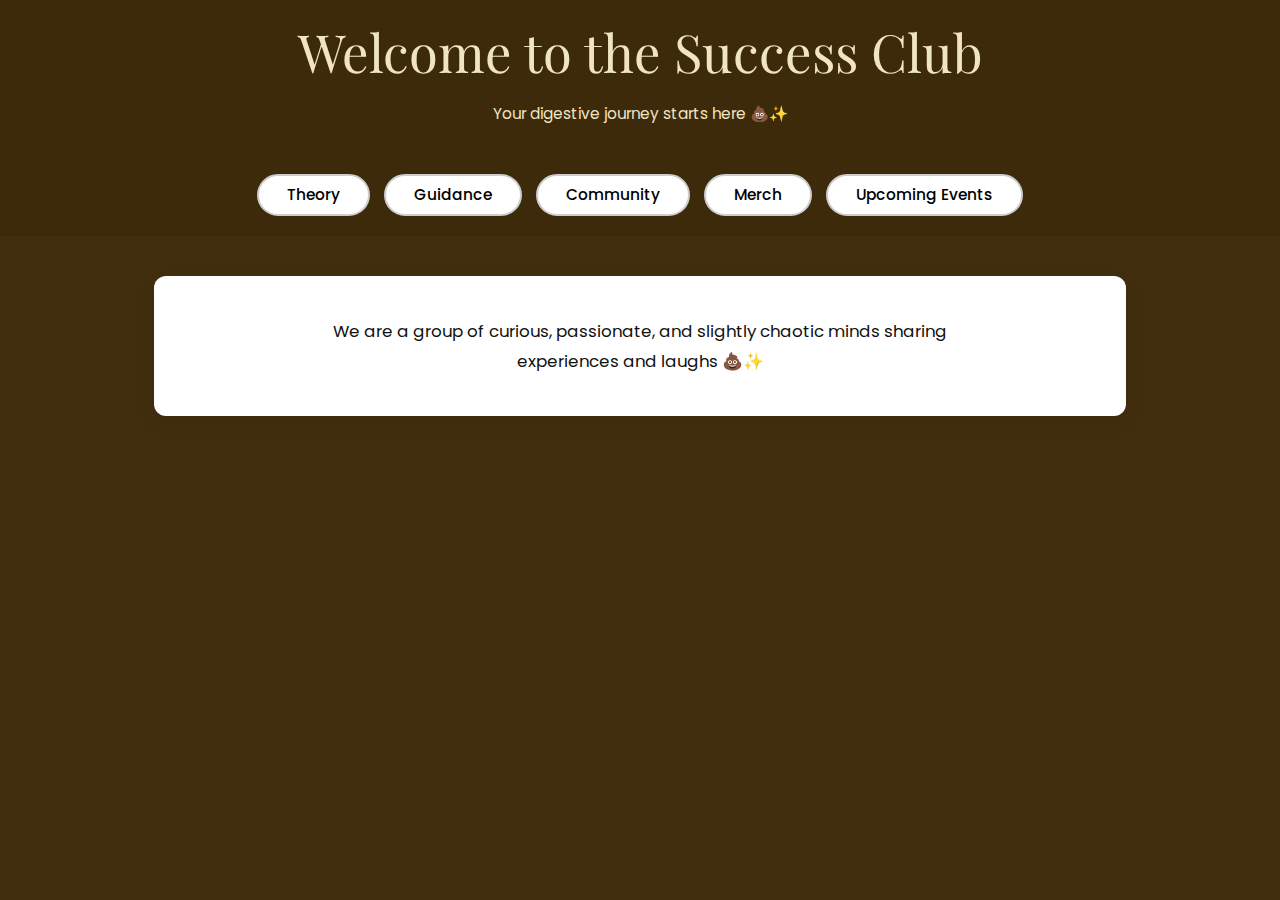
<file: subpages/club_mem.html>
<!DOCTYPE html>
<html lang="en">
<head>
  <meta charset="UTF-8" />
  <meta name="viewport" content="width=device-width, initial-scale=1.0"/>
  <title>Success Club Member Portal</title>
  <link rel="stylesheet" href="../css/bootstrap.min.css" />
  <link rel="stylesheet" href="../style.css" />
  <style>
    @import url('https://fonts.googleapis.com/css2?family=Playfair+Display:wght@700&family=Poppins:wght@300;400;600&display=swap');

    body {
      font-family: 'Poppins', sans-serif;
      background-color: #3d2b0afb;
      color: rgb(240, 229, 195);
      margin: 0;
      padding: 0;
    }

    header {
      position: sticky;
      top: 0;
      background-color: #3d2b0afb;
      z-index: 1000;
      padding: 30px 12% 20px;
      text-align: center;
    }

    header h1 {
      font-family: 'Playfair Display', serif;
      font-size: 2.5em;
      margin: 0;
      color: rgb(240, 229, 195);
    }

    .tab-buttons {
      display: flex;
      flex-wrap: wrap;
      gap: 14px;
      justify-content: center;
      padding: 10px 12% 20px;
      background-color: #3d2b0afb;
      position: sticky;
      top: 90px;
      z-index: 999;
    }

    .tab-buttons button {
      padding: 5px 28px;
      border: 2px solid #ccc;
      background-color: white;
      color: black;
      border-radius: 40px;
      cursor: pointer;
      font-size: 1.1em;
      transition: all 0.3s ease;
      font-weight: 500;
    }

    .tab-buttons button:hover {
      border-color: #111;
      color: #111;
    }

    .tab-buttons button.active {
      background-color: #111;
      color: rgb(240, 229, 195);
      border-color: #111;
    }

    .tabs-container {
      padding: 40px 12% 80px;
      max-width: 1500px;
      margin: auto;
    }

    .tab-content {
      display: none;
      animation: fadeIn 0.5s ease;
      padding: 20px;
      background-color: #fff;
      border-radius: 12px;
      box-shadow: 0 8px 24px rgba(0,0,0,0.05);
      color: #111;
    }

    .tab-content.active {
      display: block;
    }

    .tab-content h3 {
      font-size: 1.8em;
      margin-bottom: 10px;
      font-weight: 600;
    }

    @keyframes fadeIn {
      from { opacity: 0; transform: translateY(10px); }
      to { opacity: 1; transform: translateY(0); }
    }
  </style>
</head>
<body>

  <!-- Fixed Header -->
  <header>
    <h1>
        <a href="#" id="welcome-link" style="text-decoration: none; color: inherit;font-size: 1.5em;">
        Welcome to the Success Club
        </a>
    </h1>
    <p style="margin-top: 10px; font-size: 1.1em;">Your digestive journey starts here 💩✨</p>
  </header>

  <!-- Fixed Buttons -->
  <div class="tab-buttons">
    <button class="tab-btn" data-tab="theory">Theory</button>
    <button class="tab-btn" data-tab="guide">Guidance</button>
    <button class="tab-btn" data-tab="community">Community</button>
    <button class="tab-btn" data-tab="publicize">Merch</button>
    <button class="tab-btn" data-tab="events">Upcoming Events</button>
  </div>

  <!-- Content Area -->
  <section class="tabs-container">

    <div id="welcome" class="tab-content active">
      <!-- <h2 style="text-align: center; font-size: 2.0em;">🎉 Welcome to the Success Club</h2> -->
      <p style="text-align: center; max-width: 700px; margin: 20px auto; font-size: 1.2em;">
        We are a group of curious, passionate, and slightly chaotic minds sharing experiences and laughs 💩✨
      </p>
    </div>

    <div id="theory" class="tab-content">
      <h3>Theory Development</h3>
      <p>Will have to be advised by YF with her expertise.</p>
      <p>
        Xuyang's SNP theory 
      </p>
    </div>

    <div id="guide" class="tab-content">
      <h3>Advice / Tips</h3>
      <p>
        tutorial for shitting 5 pounds at a time: 1. food 2. drink 3. gestures ...
      </p>
      <p>
        Food: watermelon (for spraying); veggie (fiber in general); banana; kimchi; spicy food; big tacos?;  
      </p>
      <p>
        Drink: banana latte; Prune juice!
      </p>
      <p>
        Gesture: gravity theory; 
      </p>
    </div>

    <div id="community" class="tab-content">
      <h3>Interactive Community</h3>
      <h4>
        We are building a global network, connecting everyone sharing similar interests or concerns. Our club members 
        include: 
      </h4>
      <p>
        Co-Founder/VVVVVIP: YF (LA)
      </p>
      <p>
        Members: JJ (LA), RW (LA), DT (LA), CC (Madison), MZ (Durham), SS (LA), YS (LA), MM (LA), GM (LA), CW (Palo Alto)
      </p>
      <p>
        Well, you guys will have to officially sign up once I set up the webpage~ Appreciate it! 
      </p>

      <p>
        Did you succeed today? 
      </p>
      <p>
        今日は成功しましたか? (Kyō wa seikō shimashita ka?)
      </p>
      <p>
        오늘 성공했어요? (Oneul seonggong haesseoyo?)
      </p>
      <p>
        今天你成功了吗？jin tian ni cheng gong le ma
      </p>
      <p>
        As-tu réussi aujourd’hui ? 
        (make these slogans in the background, flowing)
      </p>
      <p>
        Այսոր հաջողություն հասելես?
        Aysor hadgaghootyoon haseles?
        (Eye-sor ha-dga-ghoo-tyoon hah-seh-les?)
      </p>
    </div>

    <div id="publicize" class="tab-content">
      <h3>Publicize the Organization</h3>
      <p>
        design a stool that helps the pooping pose. 
      </p>
      <p>
        Make cursor a poop
      </p>
      <p>
        collaborate with the banana cafe, beat Erewhon's smoothie! 
      </p>
    </div>

    <div id="events" class="tab-content">
      <h3>Upcoming Events</h3>
    </div>

  </section>

  <script>
    const tabButtons = document.querySelectorAll('.tab-btn');
    const tabContents = document.querySelectorAll('.tab-content');
    const welcome = document.getElementById('welcome');

    tabButtons.forEach(btn => {
      btn.addEventListener('click', () => {
        // Remove all active states
        tabButtons.forEach(b => b.classList.remove('active'));
        tabContents.forEach(tc => tc.classList.remove('active'));

        // Activate clicked tab and hide welcome
        btn.classList.add('active');
        welcome.classList.remove('active');
        document.getElementById(btn.dataset.tab).classList.add('active');
      });
    });
    // Welcome title click returns to welcome tab
    document.getElementById('welcome-link').addEventListener('click', (e) => {
        e.preventDefault();
        // Remove active states
        tabButtons.forEach(b => b.classList.remove('active'));
        tabContents.forEach(tc => tc.classList.remove('active'));
        // Show welcome content
        document.getElementById('welcome').classList.add('active');
    });
  </script>

</body>
</html>
</file>
<file: style.css>
/*------------------------------------------------------------------
    Version: 1.0
-------------------------------------------------------------------*/

/*------------------------------------------------------------------
    IMPORT FONTS
-------------------------------------------------------------------*/

@import url('https://fonts.googleapis.com/css?family=Roboto+Mono:300,400,500,700');

/*------------------------------------------------------------------
    IMPORT FILES
-------------------------------------------------------------------*/

@import url(css/animate.css);
@import url(css/camera.css);
@import url(css/flaticon.css);
@import url(css/prettyPhoto.css);
@import url(css/owl.carousel.css);
@import url(css/font-awesome.min.css);

/*------------------------------------------------------------------
    SKELETON
-------------------------------------------------------------------*/

body {
    color: #999999;
    font-size: 14px;
    font-family: 'Roboto Mono', monospace;
    line-height: 1.80857;
}

html, body{
	height: 100%;
}

body.demos .section {
    background: url(images/bg.png) repeat top center #f2f3f5;
}

body.demos .section-title img {
    max-width: 280px;
    display: block;
    margin: 10px auto;
}

body.demos .service-widget h3 {
    border-bottom: 1px solid #ededed;
    font-size: 18px;
    padding: 20px 0;
    background-color: #ffffff;
}

body.demos .service-widget {
    margin: 0 0 30px;
    padding: 30px;
    background-color: #fff
}

body.demos .container-fluid {
    max-width: 1080px
}

a {
    color: #1f1f1f;
    text-decoration: none !important;
    outline: none !important;
    -webkit-transition: all .3s ease-in-out;
    -moz-transition: all .3s ease-in-out;
    -ms-transition: all .3s ease-in-out;
    -o-transition: all .3s ease-in-out;
    transition: all .3s ease-in-out;
}

h1,
h2,
h3,
h4,
h5,
h6 {
    letter-spacing: 0;
    font-weight: normal;
    position: relative;
    padding: 0 0 10px 0;
    font-weight: normal;
    line-height: 120% !important;
    color: #333333;
    margin: 0
}

h1 {
    font-size: 24px
}

h2 {
    font-size: 22px
}

h3 {
    font-size: 18px
}

h4 {
    font-size: 16px
}

h5 {
    font-size: 14px
}

h6 {
    font-size: 13px
}

h1 a,
h2 a,
h3 a,
h4 a,
h5 a,
h6 a {
    color: #212121;
    text-decoration: none!important;
    opacity: 1
}

h1 a:hover,
h2 a:hover,
h3 a:hover,
h4 a:hover,
h5 a:hover,
h6 a:hover {
    opacity: .8
}

a {
    color: #222222;
    text-decoration: none;
    outline: none;
}

a,
.btn {
    text-decoration: none !important;
    outline: none !important;
    -webkit-transition: all .3s ease-in-out;
    -moz-transition: all .3s ease-in-out;
    -ms-transition: all .3s ease-in-out;
    -o-transition: all .3s ease-in-out;
    transition: all .3s ease-in-out;
}

.btn-custom {
    margin-top: 20px;
    background-color: transparent !important;
    border: 2px solid #ddd;
    padding: 12px 40px;
    font-size: 16px;
}

.lead {
    font-size: 18px;
    line-height: 30px;
    color: #767676;
    margin: 0;
    padding: 0;
}

blockquote {
    margin: 20px 0 20px;
    padding: 30px;
}

ul, li, ol{
	margin: 0px;
	list-style: none;
	padding: 0px;
}


/*------------------------------------------------------------------
    WP CORE
-------------------------------------------------------------------*/

.first {
    clear: both
}

.last {
    margin-right: 0
}

.alignnone {
    margin: 5px 20px 20px 0;
}

.aligncenter,
div.aligncenter {
    display: block;
    margin: 5px auto 5px auto;
}

.alignright {
    float: right;
    margin: 10px 0 20px 20px;
}

.alignleft {
    float: left;
    margin: 10px 20px 20px 0;
}

a img.alignright {
    float: right;
    margin: 10px 0 20px 20px;
}

a img.alignnone {
    margin: 10px 20px 20px 0;
}

a img.alignleft {
    float: left;
    margin: 10px 20px 20px 0;
}

a img.aligncenter {
    display: block;
    margin-left: auto;
    margin-right: auto
}

.wp-caption {
    background: #fff;
    border: 1px solid #f0f0f0;
    max-width: 96%;
    /* Image does not overflow the content area */
    padding: 5px 3px 10px;
    text-align: center;
}

.wp-caption.alignnone {
    margin: 5px 20px 20px 0;
}

.wp-caption.alignleft {
    margin: 5px 20px 20px 0;
}

.wp-caption.alignright {
    margin: 5px 0 20px 20px;
}

.wp-caption img {
    border: 0 none;
    height: auto;
    margin: 0;
    max-width: 98.5%;
    padding: 0;
    width: auto;
}

.wp-caption p.wp-caption-text {
    font-size: 11px;
    line-height: 17px;
    margin: 0;
    padding: 0 4px 5px;
}


/* Text meant only for screen readers. */

.screen-reader-text {
    clip: rect(1px, 1px, 1px, 1px);
    position: absolute !important;
    height: 1px;
    width: 1px;
    overflow: hidden;
}

.screen-reader-text:focus {
    background-color: #f1f1f1;
    border-radius: 3px;
    box-shadow: 0 0 2px 2px rgba(0, 0, 0, 0.6);
    clip: auto !important;
    color: #21759b;
    display: block;
    font-size: 14px;
    font-size: 0.875rem;
    font-weight: bold;
    height: auto;
    left: 5px;
    line-height: normal;
    padding: 15px 23px 14px;
    text-decoration: none;
    top: 5px;
    width: auto;
    z-index: 100000;
    /* Above WP toolbar. */
}


/*------------------------------------------------------------------
    HEADER
-------------------------------------------------------------------*/

.navbar-dark{
	
}

.navbar-dark .navbar-nav .nav-link{
	color: #ffffff;
	letter-spacing: 1px;
	font-size: 14px;
	position: relative;
}
.navbar-dark .navbar-nav .nav-link:hover{
	color: #ffffff;
}
.navbar-dark .navbar-nav .nav-link.active{
	font-weight: 600;
}
.navbar-dark .navbar-nav .nav-link::after {
    content: '';
    width: 0;
    height: 3px;
    background: #ffffff;
    position: absolute;
    bottom: 0;
    left: 0;
	right: 0;
	text-align: center;
	margin: 0 auto;
    border-radius: 0px;
    -webkit-transition: all .5s;
    transition: all .5s;
    z-index: -1;
}
.navbar-dark .navbar-nav .nav-link.active::after {
	width: 50%;
}

/*------------------------------------------------------------------
    SECTIONS
-------------------------------------------------------------------*/

.main-banner{
	height: 100%;
	position: relative;
}

.main-banner{
	display: table;
    width: 100%;
	text-align: center;
}
.main-banner::after {
    content: " ";
    position: absolute;
    top: 0;
    bottom: 0;
    left: 0;
    right: 0;
    background-color: #000;
    z-index: 0;
    opacity: .6;
}
.heading{
	color: #fff;
	display: table-cell;
	vertical-align: middle;
	position: relative;
	z-index: 1;
}
.heading h1{
	color: #ffffff;
	font-weight: 700;
	font-size: 62px;
	text-transform: uppercase;
}
.heading p{
	font-size: 18px;
	padding: 20px 0px;
}

.heading h3{
	color: ffffff;
}

.cd-words-wrapper {
  display: inline-block;
  position: relative;
  text-align: left;
}
.cd-words-wrapper b {
  display: inline-block;
  position: absolute;
  white-space: nowrap;
  left: 0;
  top: 0;
}
.cd-words-wrapper b.is-visible {
  position: relative;
}
.no-js .cd-words-wrapper b {
  opacity: 0;
}
.no-js .cd-words-wrapper b.is-visible {
  opacity: 1;
}

/* -------------------------------- 

xclip 

-------------------------------- */
.cd-headline.clip span {
  display: inline-block;
  padding: .2em 0;
  color: #ffffff;
  font-size: 30px;
}
.cd-headline.clip span b{
	text-transform: uppercase;
}
.cd-headline.clip .cd-words-wrapper {
  overflow: hidden;
  vertical-align: top;
}
.cd-headline.clip .cd-words-wrapper::after {
  /* line */
  content: '';
  position: absolute;
  top: 0;
  right: 0;
  width: 2px;
  height: 100%;
  background-color: #aebcb9;
}
.cd-headline.clip b {
  opacity: 0;
}
.cd-headline.clip b.is-visible {
  opacity: 1;
}


#mainNav.navbar-shrink {
    padding-top: 10px;
    padding-bottom: 10px;
    background-color: #333333;
}

#clouds{
	margin-top: -5%;
	position: relative;
	z-index: 1;
}
#clouds path {
    fill: #ffffff;
    bottom: -10px;
    overflow: hidden;
    stroke: #ffffff;
}

.section {
    display: block;
    position: relative;
    overflow: hidden;
    padding: 70px 0;
}

.noover {
    overflow: visible;
}

.noover .btn-dark {
    border: 0 !important;
}

.nopad {
    padding: 0;
}

.nopadtop {
    padding-top: 0;
}

.section.wb {
    background-color: #ffffff;
}

.section.lb {
    background-color: #f2f3f5;
}

.section.db {
    background-color: #111111;
}

.section.color1 {
    background-color: #448AFF;
}

.first-section {
    display: block;
    position: relative;
    overflow: hidden;
    padding: 16em 0 13em;
}

.first-section h2 {
    color: #ffffff;
    font-size: 68px;
    font-weight: 300;
    text-transform: capitalize;
    display: block;
    margin: 0;
    padding: 0 0 30px;
    position: relative;
}

.first-section .lead {
    font-size: 21px;
    font-weight: 300;
    padding: 0 0 40px;
    margin: 0;
    line-height: inherit;
    color: #ffffff;
}

.macbookright {
    width: 980px;
    position: absolute;
    right: -15%;
    bottom: -6%;
}

.section-title {
    display: block;
    position: relative;
    margin-bottom: 60px;
}

.section-title p {
    color: #999;
    font-weight: 400;
    font-size: 18px;
    line-height: 33px;
    margin: 0;
}

.section-title h3 {
    font-size: 38px;
    font-weight: 500;
    line-height: 62px;
    margin: 0 0 25px;
    padding: 0;
    text-transform: none;
}

.section.colorsection p,
.section.colorsection h3,
.section.db h3 {
    color: #ffffff;
}



.btn-hover-new{
	color: #333333;
	-webkit-transition: all 0.5s;
	-moz-transition: all 0.5s;
	-o-transition: all 0.5s;
	transition: all 0.5s;
	position: relative;
	border: 1px solid #333333;
	overflow: hidden;
	padding: 0px 18px;
	display: inline-block;
}

.sim-btn{
	line-height: 50px;
	height: 50px;
	text-align: center;
	margin-right: auto;
	margin-left: auto;
	margin-top: 0px;
	cursor: pointer;
}

.btn-hover-new::after {
    content: attr(data-text);
    position: absolute;
    width: 100%;
    height: 100%;
    top: 0;
    left: 0;
    opacity: 0;
    -webkit-transform: translate(-30%, 0);
    transform: translate(-30%, 0);
    -webkit-transition: all 0.3s;
    -moz-transition: all 0.3s;
    -o-transition: all 0.3s;
    transition: all 0.3s;
}

.btn-hover-new span {
    -webkit-transition: all 0.3s;
    -moz-transition: all 0.3s;
    -o-transition: all 0.3s;
    transition: all 0.3s;
}

.btn-hover-new:hover{
	color: #ffffff;
	background-color: #333333;
}
.btn-hover-new:hover > span {
    opacity: 0;
    -webkit-transform: translate(0px,40px);
    transform: translate(0px,40px);
}
.btn-hover-new:hover::after {
    opacity: 1;
    -webkit-transform: translate(0, 0);
    transform: translate(0, 0);
}




.right-box-pro{
	position: relative;
	-webkit-box-shadow: 0px 0px 30px -4px rgba(0, 0, 0, 0.3);
	box-shadow: 0px 0px 30px -4px rgba(0, 0, 0, 0.3);
}
.right-box-pro img{
	position: relative;
	z-index: 2;
}
.right-box-pro::before {
    content: "";
    background: url(images/country-quilt-dark.png);
    width: 100%;
    height: 100%;
    position: absolute;
    bottom: -20px;
    right: -20px;
    z-index: 0;
}



.services-inner-box{
	padding: 15px;
	background: #ffffff;
	margin-bottom: 30px;
}
.ser-icon{
	width: 90px;
	height: 90px;
	text-align: center;
	line-height: 90px;
}
.ser-icon i{
	font-size: 50px;
	color: #333333;
}
.services-inner-box h2{
	font-size: 22px;
	font-weight: 600;
}


/*------------------------------------------------------------------
    PORTFOLIO
-------------------------------------------------------------------*/

.item-h2,
.item-h1 {
    height: 100% !important;
    height: auto !important;
}

.isotope-item {
    z-index: 2;
    padding: 0;
}

.isotope-hidden.isotope-item {
    pointer-events: none;
    z-index: 1;
}

.isotope,
.isotope .isotope-item {
    /* change duration value to whatever you like */
    -webkit-transition-duration: 0.8s;
    -moz-transition-duration: 0.8s;
    transition-duration: 0.8s;
}

.isotope {
    -webkit-transition-property: height, width;
    -moz-transition-property: height, width;
    transition-property: height, width;
}

.isotope .isotope-item {
    -webkit-transition-property: -webkit-transform, opacity;
    -moz-transition-property: -moz-transform, opacity;
    transition-property: transform, opacity;
}

.portfolio-filter ul {
    padding: 0;
    z-index: 2;
    display: block;
    position: relative;
    margin: 0;
}

.portfolio-filter ul li {
    border-radius: 0;
    display: inline-block;
    margin: 0 5px 0 0;
    text-decoration: none;
    text-transform: uppercase;
    vertical-align: middle;
}

.portfolio-filter ul li:last-child:after {
    content: "";
}

.portfolio-filter ul li .btn-dark {
    box-shadow: none;
    background-color: transparent;
    border: 1px solid #e6e7e6 !important;
    color: #1f1f1f;
    font-weight: 400;
    font-size: 13px;
    padding: 10px 30px;
}

.da-thumbs {
    list-style: none;
    position: relative;
    padding: 0;
}

.da-thumbs .pitem {
    margin: 0;
    padding: 15px;
    position: relative;
}

.da-thumbs .pitem a,
.da-thumbs .pitem a img {
    display: block;
    position: relative;
}

.da-thumbs .pitem a {
    overflow: hidden;
}

.da-thumbs .pitem a div {
    position: absolute;
    background-color: rgba(0, 0, 0, 0.8);
    width: 100%;
    height: 100%;
}

.da-thumbs .pitem a div h3 {
    display: block;
    color: #ffffff;
    font-size: 20px;
    padding: 30px 15px;
    text-transform: capitalize;
    font-weight: normal;
}

.da-thumbs .pitem a div h3 small {
    display: block;
    color: #ffffff;
    margin-top: 5px;
    font-size: 13px;
    font-weight: 300;
}

.da-thumbs .pitem a div i {
    background-color: #1f1f1f;
    position: absolute;
    color: #ffffff !important;
    bottom: 0;
    font-size: 15px;
    z-index: 12;
    right: 0;
    width: 40px;
    height: 40px;
    line-height: 40px;
    text-align: center;
}


/*------------------------------------------------------------------
    TESTIMONIALS
-------------------------------------------------------------------*/

.logos img {
    margin: auto;
    display: block;
    text-align: center;
    width: 100%;
    opacity: 0.3;
}

.logos img:hover {
    opacity: 0.5;
}

.desc h3 i {
    color: #cccccc;
    font-size: 37px;
    vertical-align: middle;
    margin-right: 12px;
}

.desc {
    padding: 30px;
    position: relative;
    background: #000;
    border: 1px solid #111111;
}

.testi-meta {
    display: block;
    margin-top: 20px;
}

.testimonial h4 {
    font-size: 18px;
    color: #333333;
    padding: 13px 0 0;
}

.testimonial img {
    max-width: 55px;
}

.testimonial small {
    margin-top: 7px;
    font-size: 16px;
    display: block;
}

.testimonial {
    background-color: transparent;
}

.testimonial h3 {
    padding: 0 0 10px;
    font-size: 20px;
    font-weight: 600;
	color: #ffffff;
}

.testimonial small,
.testimonial .lead {
    background-color: transparent;
    color: #aaa;
    display: block;
    font-size: 16px;
    font-style: normal;
    line-height: 30px;
    margin: 0;
    padding: 0;
    position: relative;
}

.testimonial p:after {
    display: none;
}


/*------------------------------------------------------------------
    PRICING TABLES
-------------------------------------------------------------------*/

.pricing-table {
    margin: 50px 0 0 0;
    background: #fff;
    box-shadow: 0 5px 14px rgba(0, 0, 0, 0.1);
}

.pricing-table i {
    width: 30px;
    color: #c2c2c2;
    display: inline-block;
    margin-right: 10px;
    padding-right: 5px;
    border-right: 1px solid #ececec;
}

.pricing-table .btn-dark {
    padding: 10px 24px;
    font-size: 15px;
}

.pricing-table strong {
    font-weight: 600;
    margin-right: 6px;
    color: #1f1f1f;
}

.pricing-table-header {
    padding: 30px 0 25px 0;
    background: #ffffff;
}

.pricing-table-header h2 {
    font-size: 31px;
    margin: 0;
    padding: 0;
    font-weight: 300;
}

.pricing-table-header h3 {
    font-size: 15px;
    font-weight: 600;
    color: #aaaaaa;
    margin-top: 10px;
    text-transform: uppercase;
}

.pricing-table-space {
    height: 10px;
}

.pricing-table-text {
    margin: 15px 30px 0 30px;
    padding: 0 10px 15px 10px;
    border-bottom: 1px solid #ececec;
    font-weight: 300;
    line-height: 30px;
    color: #c2c2c2;
    font-size: 16px;
}

.pricing-table-text p {
    font-weight: 400;
}

.pricing-table-features {
    margin: 15px 30px 0 30px;
    padding: 0 10px 15px 30px;
    border-bottom: 1px solid #ececec;
    text-align: left;
    line-height: 30px;
    font-size: 16px;
    color: #c2c2c2;
}

.pricing-table-highlighted h3,
.pricing-table-highlighted h2 {
    color: #ffffff !important;
}

.pricing-table-sign-up {
    margin-top: 25px;
    padding-bottom: 30px;
}


/* Highlighted table */

.pricing-table-highlighted {
    margin-top: 0;
}

.m130 {
    margin-top: 130px;
}

.nav-pills {
    border: 1px solid #e1e1e1;
}

.nav-pills > li {
    width: 50%;
    padding: 10px;
    float: left;
    margin: 0 !important;
}

.nav-pills > li > a {
    margin: 0!important;
    text-align: center;
    background-color: #f4f4f4;
}


/*------------------------------------------------------------------
    ICON BOXES
-------------------------------------------------------------------*/

.icon-wrapper {
    position: relative;
    cursor: pointer;
    display: block;
    z-index: 1;
}

.icon-wrapper i {
    width: 75px;
    height: 75px;
    text-align: center;
    line-height: 75px;
    font-size: 28px;
    background-color: #f2f3f5;
    color: #1f1f1f;
    margin-top: 0;
}

.small-icons.icon-wrapper:hover i,
.small-icons.icon-wrapper:hover i:hover,
.small-icons.icon-wrapper i {
    width: auto !important;
    height: auto !important;
    line-height: 1 !important;
    padding: 0 !important;
    color: #e3e3e3 !important;
    background-color: transparent !important;
    background: none !important;
    margin-right: 10px !important;
    vertical-align: middle;
    font-size: 24px !important;
}

.small-icons.icon-wrapper h3 {
    font-size: 18px;
    padding-bottom: 5px;
}

.small-icons.icon-wrapper p {
    padding: 0;
    margin: 0;
}

.icon-wrapper h3 {
    font-size: 21px;
    padding: 0 0 15px;
    margin: 0;
}

.icon-wrapper p {
    margin-bottom: 0;
    padding-left: 95px;
}

.icon-wrapper p small {
    display: block;
    color: #999;
    margin-top: 10px;
    text-transform: none;
    font-weight: 600;
    font-size: 16px;
}

.icon-wrapper p small:after {
    content: "\f105";
    font-family: FontAwesome;
    margin-left: 5px;
    font-size: 11px;
}


/*------------------------------------------------------------------
    MESSAGE BOXES
-------------------------------------------------------------------*/

.event_dit{
	margin-top: 20px;
}
.event_dit ul {
	float: left;
	width: 100%;
	padding-bottom: 15px;
	margin-bottom: 0px;
	position: relative;
	line-height: 12px;
}
.event_dit ul li{
	float: left;
	position: relative;
}

.event_dit ul li a{
	padding: 0px 5px;
	font-size: 14px;
	line-height: 25px;
	transition: all 0.3s ease-in-out;
	-webkit-transition: all 0.3s ease-in-out;
	-moz-transition: all 0.3s ease-in-out;
	-o-transition: all 0.3s ease-in-out;
	-moz-transition: all 0.3s ease-in-out;
}

.event_dit ul li a:hover{
	color: #333333;
}

.service-widget h3 {
    font-size: 21px;
    color: #ffffff;
    padding: 20px 0 12px;
    margin: 0;
}

.participate-wrap figure{
	overflow: hidden;
	position: relative;
}
.participate-wrap figure::before{
	background-color: #333333;
	content: "";
	position: absolute;
	border-radius: 100%;
	top: 0px;
	left: 0px;
	right: 0px;
	bottom: 0px;
	margin: auto;
	width: 0px;
	height: 0px;
	opacity: 0.7;
	transition: all 0.3s ease-in-out;
	-webkit-transition: all 0.3s ease-in-out;
	-moz-transition: all 0.3s ease-in-out;
	-o-transition: all 0.3s ease-in-out;
	-moz-transition: all 0.3s ease-in-out;
}

.participate-wrap figure figcaption{
	position: absolute;
	width: 100%;
	top: 0px;
	text-align: center;
	margin-top: -20px;
	opacity: 0;
	transition: all 0.3s ease-in-out;
	-webkit-transition: all 0.3s ease-in-out;
	-moz-transition: all 0.3s ease-in-out;
	-o-transition: all 0.3s ease-in-out;
	-moz-transition: all 0.3s ease-in-out;
}

.participate-wrap figure figcaption .global-radius{
	background: #ffffff;
	width: 38px;
	height: 38px;
	display: inline-block;
	text-align: center;
	line-height: 38px;
}

.participate-wrap:hover figure::before{
	width: 100%;
	height: 100%;
	border-radius: 0px;
}

.participate-wrap:hover figure figcaption {
	top: 50%;
	opacity: 1;
}

.service-widget h3 a,
.section.wb .service-widget h3,
.section.lb .service-widget h3 {
    color: #1f1f1f;
}

.service-widget p {
    margin-bottom: 0;
    padding-bottom: 0;
}

.message-box h4 {
    text-transform: uppercase;
    padding: 0;
    margin: 0 0 5px;
    font-weight: 600;
    letter-spacing: 0.5px;
    font-size: 15px;
    color: #999;
}

.message-box h2 {
    font-size: 38px;
    font-weight: 300;
    padding: 0 0 10px;
    margin: 0;
    line-height: 62px;
    margin-top: 0;
    text-transform: none;
}

.message-box p {
    margin-bottom: 20px;
}

.message-box .lead {
    padding-top: 10px;
	font-size: 16px;
	font-style: italic;
	color: #999;
	padding-bottom: 10px;
	padding-left: 15px;
}

.post-media {
    position: relative;
}

.post-media img {
    width: 100%;
}

.post-media_pp{
	overflow: hidden;
	position: relative;
}

.service-widget{
	margin-bottom: 30px;
}

.hover-up{
	background: #076799;
}

.service-widget .post-media_pp .hover-up{
	padding: 30px;
	position: absolute;
	left: 110%;
	width: 100%;
	top: 0;
	height: 100%;
	transition: all .35s ease-in-out;
	opacity: 0;
}
.service-widget .post-media_pp:hover .hover-up{
	opacity: 1;
	left: 0;
}

.section.wb .hover-up h3{
	font-size: 32px;
	color: #ffffff;
}

.section.wb .hover-up p{
	color: #cccccc;
}

.playbutton {
    position: absolute;
    color: #ffffff !important;
    top: 40%;
    font-size: 60px;
    z-index: 12;
    left: 0;
    right: 0;
    text-align: center;
    margin: -20px auto;
}

.hoverbutton {
    background-color: #333333;
    position: absolute;
    color: #ffffff !important;
    top: 70%;
    font-size: 21px;
    z-index: 12;
    left: 0;
    opacity: 0;
    right: 0;
    width: 50px;
    height: 50px;
    line-height: 50px;
    text-align: center;
    margin: -20px auto;
}

.service-widget:hover .hoverbutton {
    opacity: 1;
}

hr.hr1 {
    position: relative;
    margin: 60px 0;
    border: 1px dashed #f2f3f5;
}

hr.hr2 {
    position: relative;
    margin: 17px 0;
    border: 1px dashed #f2f3f5;
}

hr.hr3 {
    position: relative;
    margin: 25px 0 30px 0;
    border: 1px dashed #f2f3f5;
}

hr.invis {
    border-color: transparent;
}

hr.invis1 {
    margin: 10px 0;
    border-color: transparent;
}

.section.parallax hr.hr1 {
    border-color: rgba(255, 255, 255, 0.1);
}

.sep1 {
    display: block;
    position: absolute;
    content: '';
    width: 40px;
    height: 40px;
    bottom: -20px;
    left: 50%;
    margin-left: -14px;
    background-color: #1f1f1f;
    -ms-transform: rotate(45deg);
    -webkit-transform: rotate(45deg);
    transform: rotate(45deg);
    z-index: 1;
}

.sep2 {
    display: block;
    position: absolute;
    content: '';
    width: 40px;
    height: 40px;
    top: -20px;
    left: 50%;
    margin-left: -14px;
    background-color: #1f1f1f;
    -ms-transform: rotate(45deg);
    -webkit-transform: rotate(45deg);
    transform: rotate(45deg);
    z-index: 1;
}


/* Divider Styles */

.divider-wrapper {
    width: 100%;
    box-shadow: 0 5px 14px rgba(0, 0, 0, 0.1);
    height: 540px;
    margin: 0 auto;
    position: relative;
}

.divider-wrapper:hover {
    cursor: none;
}

.divider-bar {
    position: absolute;
    width: 10px;
    left: 50%;
    top: -10px;
    bottom: -15px;
}

.code-wrapper {
    border: 1px solid #ffffff;
    display: block;
    overflow: hidden;
    width: 100%;
    height: 100%;
    position: relative;
    background: url("uploads/code.jpg") no-repeat;
}

.design-wrapper {
    overflow: hidden;
    position: absolute;
    top: 0;
    left: 0;
    right: 0;
    bottom: 0;
    -webkit-transform: translateX(50%);
    transform: translateX(50%);
}

.design-image {
    display: block;
    width: 100%;
    height: 100%;
    position: relative;
    -webkit-transform: translateX(-50%);
    transform: translateX(-50%);
    background: url("uploads/design.jpg") no-repeat;
}

.filter-button-group{
	border: 1px solid #e4e4e4;
	border-radius: 0px;
	margin: 10px 0px;
	display: inline-block;
}

.filter-button-group button.active{
	background: #333333;
	color: #fff;
	box-shadow: 2px 20px 45px 5px rgba(0,0,0,.2);	
}

.filter-button-group button{
	color: #333;
	letter-spacing: 1px;
	text-transform: uppercase;
	font-weight: 600;
	font-size: 14px;
	cursor: pointer;
	background: #fff;
	padding: 12px 40px;
	border: none;
	border-radius: 0px;
}


.gallery-single{
	margin: 30px 15px;;
}

.gallery-single {
	position: relative;
	overflow: hidden;
	-webkit-box-shadow: 0 0 10px #ccc;
	box-shadow: 0 0 10px #ccc;
}

.gallery-list .img-overlay {
    position: absolute;
    top: 10px;
    left: 10px;
    right: 10px;
    bottom: 10px;
    background: rgba(51, 51, 51, 0.80);
    color: #35424C;
    opacity: 0;
    -webkit-transition: all .5s;
    transition: all .5s;
    z-index: 2;
    -webkit-transform: translateY(10px);
    transform: translateY(10px);
}

.gallery-list .gallery-single:hover .img-overlay {
    opacity: 1;
    -webkit-transform: translateY(0);
    transform: translateY(0);
}

.gallery-list .gallery-single:hover .img-overlay .hoverbutton{
	opacity: 1;
	top: 50%;
}


.gallery-list .text-overlay {
    position: absolute;
    top: 30px;
    left: 30px;
    right: 30px;
    bottom: 30px;
    background: rgba(51, 51, 51, 0.80);
    color: white;
    opacity: 0;
    display: flex;
    align-items: center;
    justify-content: center;
    text-align: center;
    -webkit-transition: all .3s;
    transition: all .5s;
    z-index: 2;
    -webkit-transform: translateY(10px);
    transform: translateY(10px);
}

.gallery-list .gallery-single:hover .text-overlay {
    opacity: 1;
    -webkit-transform: translateY(0);
    transform: translateY(0);
}

.gallery-list .gallery-single:hover .text-overlay .hoverbutton{
	opacity: 1;
	top: 50%;
}


.post-box .date{
	display: inline-block;
	position: absolute;
	top: 15px;
	right: 15px;
	background: #333333;
	color: #fff;
	padding: 10px 15px;
	text-align: center;
}

.post-thumb{
	position: relative;
}

.post-box{
	-webkit-box-shadow: 0px 5px 35px 0px rgba(148, 146, 245, 0.15);
	box-shadow: 0px 5px 35px 0px rgba(148, 146, 245, 0.15);
	background: #ffffff;
}

.post-box:hover .post-thumb::before{
	opacity: .6;
	-webkit-transform: translateY(0);
	transform: translateY(0);
}


.post-box .post-thumb::before{
	content: "";
	position: absolute;
	top: 0;
	right: 0;
	bottom: 0;
	left: 0;
	background-color: rgba(51, 51, 51, 0.80);
	opacity: 0;
	-webkit-transition: all .5s;
	transition: all .5s;
	-webkit-transform: translateY(10px);
	transform: translateY(10px);
}

.post-info{
	padding: 0px 15px 40px 15px;
	background: #ffffff;
	text-align: left;
	margin-top: 40px;
}

.post-info p{
	margin: 0px;
}

.post-info h4{
	font-size: 20px;
	font-weight: 700;
}

.post-info ul{
	display: block;
	text-align: center;
	margin-bottom: 15px;
}
.post-info ul li{
	display: inline-block;
	text-align: center;
}


/*------------------------------------------------------------------
    FEATURES
-------------------------------------------------------------------*/

.customwidget h1 {
    font-size: 44px;
    color: #ffffff;
    padding: 15px 0 25px;
    margin: 0;
    line-height: 1 !important;
    font-weight: 300;
}

.customwidget ul {
    padding: 0;
    display: block;
    margin-bottom: 30px;
}

.customwidget li i {
    margin-right: 5px;
}

.customwidget li {
    color: #ffffff;
    margin-right: 10px;
}

.image-center img {
    position: relative;
    margin: 0 0 -208px;
    z-index: 10;
    padding-right: 30px;
    text-align: center;
}

.customwidget p {
    font-style: italic;
    font-size: 18px;
    padding: 0 0 10px;
}

.img-center img {
    width: 100%;
    box-shadow: 0 5px 14px rgba(0, 0, 0, 0.1);
}

.img-center {
    margin: auto;
}

#features li p {
    margin-bottom: 0;
    padding-bottom: 0;
}

#features li {
    display: table;
    width: 100%;
    margin: 35px 0;
    cursor: pointer;
}

.features-left,
.features-right {
    padding: 0 10px;
}

.features-right li:last-child,
.features-left li:last-child {
    margin-bottom: 0px;
    padding-bottom: 0 !important;
}

.features-right li i,
.features-left li i {
    width: 68px;
    height: 68px;
    line-height: 68px;
    display: table;
    border-radius: 50%;
    font-size: 26px;
    background-color: #f2f3f5;
    margin: 0 auto 22px;
    position: relative;
    text-align: center;
    z-index: 55;
    transition: .4s;
    padding: 0;
}

#features i img {
    display: table;
    margin: 0 auto;
}

.features-left li i:before,
.features-right li i:before {
    text-align: center;
}

.features-right li i .ico-current,
.features-left li i .ico-current {
    opacity: 1;
    transition: .4s;
    visibility: visible;
}

.features-right li i .ico-hover,
.features-left li i .ico-hover {
    opacity: 0;
    transition: .4s;
    visibility: hidden;
    top: 19px;
}

.features-right li:hover .ico-current,
.features-left li:hover .ico-current {
    opacity: 0;
    transition: .4s;
    visibility: hidden;
}

.features-right li:hover .ico-hover,
.features-left li:hover .ico-hover {
    opacity: 1;
    transition: .4s;
    visibility: visible;
}

.features-right i {
    float: left;
}

.fr-inner {
    margin-left: 90px;
}

.features-left i {
    float: right;
}

.fl-inner {
    text-align: right;
    margin-right: 90px;
}

#features h4 {
    text-transform: capitalize;
    margin: 0;
    font-size: 19px;
}


/*------------------------------------------------------------------
    CONTACT
-------------------------------------------------------------------*/

.bootstrap-select {
    width: 100% \0;
    /*IE9 and below*/
}

.bootstrap-select > .dropdown-toggle {
    width: 100%;
    padding-right: 25px;
}

.has-error .bootstrap-select .dropdown-toggle,
.error .bootstrap-select .dropdown-toggle {
    border-color: #b94a48;
}

.bootstrap-select.fit-width {
    width: auto !important;
}

.bootstrap-select:not([class*="col-"]):not([class*="form-control"]):not(.input-group-btn) {
    width: 100%;
}

.bootstrap-select .dropdown-toggle:focus {
    outline: thin dotted #333333 !important;
    outline: 5px auto -webkit-focus-ring-color !important;
    outline-offset: -2px;
}

.bootstrap-select.form-control {
    margin-bottom: 0;
    padding: 0;
    border: none;
}

.bootstrap-select.form-control:not([class*="col-"]) {
    width: 100%;
}

.bootstrap-select.form-control.input-group-btn {
    z-index: auto;
}

.bootstrap-select.btn-group:not(.input-group-btn),
.bootstrap-select.btn-group[class*="col-"] {
    float: none;
    display: inline-block;
    margin-left: 0;
}

.bootstrap-select.btn-group.dropdown-menu-right,
.bootstrap-select.btn-group[class*="col-"].dropdown-menu-right,
.row .bootstrap-select.btn-group[class*="col-"].dropdown-menu-right {
    float: right;
}

.form-inline .bootstrap-select.btn-group,
.form-horizontal .bootstrap-select.btn-group,
.form-group .bootstrap-select.btn-group {
    margin-bottom: 0;
}

.form-group-lg .bootstrap-select.btn-group.form-control,
.form-group-sm .bootstrap-select.btn-group.form-control {
    padding: 0;
}

.form-inline .bootstrap-select.btn-group .form-control {
    width: 100%;
}

.bootstrap-select.btn-group.disabled,
.bootstrap-select.btn-group > .disabled {
    cursor: not-allowed;
}

.bootstrap-select.btn-group.disabled:focus,
.bootstrap-select.btn-group > .disabled:focus {
    outline: none !important;
}

.bootstrap-select.btn-group .dropdown-toggle .filter-option {
    display: inline-block;
    overflow: hidden;
    width: 100%;
    text-align: left;
}

.bootstrap-select.btn-group .dropdown-toggle .fa-angle-down {
    position: absolute;
    top: 30% !important;
    right: -5px;
    vertical-align: middle;
}

.bootstrap-select.btn-group[class*="col-"] .dropdown-toggle {
    width: 100%;
}

.bootstrap-select.btn-group .dropdown-menu {
    border: 1px solid #ededed;
    box-shadow: none;
    box-sizing: border-box;
    min-width: 100%;
    padding: 20px 10px;
    z-index: 1035;
}

.dropdown-menu > li > a {
    background-color: transparent !important;
    color: #bcbcbc !important;
    font-size: 15px;
    padding: 10px 20px;
}

.bootstrap-select.btn-group .dropdown-menu.inner {
    position: static;
    float: none;
    border: 0;
    padding: 0;
    margin: 0;
    border-radius: 0;
    -webkit-box-shadow: none;
    box-shadow: none;
}

.bootstrap-select.btn-group .dropdown-menu li {
    position: relative;
}

.bootstrap-select.btn-group .dropdown-menu li.active small {
    color: #fff;
}

.bootstrap-select.btn-group .dropdown-menu li.disabled a {
    cursor: not-allowed;
}

.bootstrap-select.btn-group .dropdown-menu li a {
    cursor: pointer;
}

.bootstrap-select.btn-group .dropdown-menu li a.opt {
    position: relative;
    padding-left: 2.25em;
}

.bootstrap-select.btn-group .dropdown-menu li a span.check-mark {
    display: none;
}

.bootstrap-select.btn-group .dropdown-menu li a span.text {
    display: inline-block;
}

.bootstrap-select.btn-group .dropdown-menu li small {
    padding-left: 0.5em;
}

.bootstrap-select.btn-group .dropdown-menu .notify {
    position: absolute;
    bottom: 5px;
    width: 96%;
    margin: 0 2%;
    min-height: 26px;
    padding: 3px 5px;
    background: #f5f5f5;
    border: 1px solid #e3e3e3;
    -webkit-box-shadow: inset 0 1px 1px rgba(0, 0, 0, 0.05);
    box-shadow: inset 0 1px 1px rgba(0, 0, 0, 0.05);
    pointer-events: none;
    opacity: 0.9;
    -webkit-box-sizing: border-box;
    -moz-box-sizing: border-box;
    box-sizing: border-box;
}

.bootstrap-select.btn-group .no-results {
    padding: 3px;
    background: #f5f5f5;
    margin: 0 5px;
    white-space: nowrap;
}

.bootstrap-select.btn-group.fit-width .dropdown-toggle .filter-option {
    position: static;
}

.bootstrap-select.btn-group.fit-width .dropdown-toggle .caret {
    position: static;
    top: auto;
    margin-top: 4px;
}

.bootstrap-select.btn-group.show-tick .dropdown-menu li.selected a span.check-mark {
    position: absolute;
    display: inline-block;
    right: 15px;
    margin-top: 5px;
}

.bootstrap-select.btn-group.show-tick .dropdown-menu li a span.text {
    margin-right: 34px;
}

.bootstrap-select.show-menu-arrow.open > .dropdown-toggle {
    z-index: 1036;
}

.bootstrap-select.show-menu-arrow .dropdown-toggle:before {
    content: '';
    border-left: 7px solid transparent;
    border-right: 7px solid transparent;
    border-bottom: 7px solid rgba(204, 204, 204, 0.2);
    position: absolute;
    bottom: -4px;
    left: 9px;
    display: none;
}

.bootstrap-select.show-menu-arrow .dropdown-toggle:after {
    content: '';
    border-left: 6px solid transparent;
    border-right: 6px solid transparent;
    border-bottom: 6px solid white;
    position: absolute;
    bottom: -4px;
    left: 10px;
    display: none;
}

.bootstrap-select.show-menu-arrow.dropup .dropdown-toggle:before {
    bottom: auto;
    top: -3px;
    border-top: 7px solid rgba(204, 204, 204, 0.2);
    border-bottom: 0;
}

.bootstrap-select.show-menu-arrow.dropup .dropdown-toggle:after {
    bottom: auto;
    top: -3px;
    border-top: 6px solid white;
    border-bottom: 0;
}

.bootstrap-select.show-menu-arrow.pull-right .dropdown-toggle:before {
    right: 12px;
    left: auto;
}

.bootstrap-select.show-menu-arrow.pull-right .dropdown-toggle:after {
    right: 13px;
    left: auto;
}

.bootstrap-select.show-menu-arrow.open > .dropdown-toggle:before,
.bootstrap-select.show-menu-arrow.open > .dropdown-toggle:after {
    display: block;
}

.bs-searchbox,
.bs-actionsbox,
.bs-donebutton {
    padding: 4px 8px;
}

.bs-actionsbox {
    float: left;
    width: 100%;
    -webkit-box-sizing: border-box;
    -moz-box-sizing: border-box;
    box-sizing: border-box;
}

.bs-actionsbox .btn-group button {
    width: 50%;
}

.bs-donebutton {
    float: left;
    width: 100%;
    -webkit-box-sizing: border-box;
    -moz-box-sizing: border-box;
    box-sizing: border-box;
}

.bs-donebutton .btn-group button {
    width: 100%;
}

.bs-searchbox + .bs-actionsbox {
    padding: 0 8px 4px;
}

.bs-searchbox .form-control {
    margin-bottom: 0;
    width: 100%;
}

select.bs-select-hidden,
select.selectpicker {
    display: none !important;
}

select.mobile-device {
    position: absolute !important;
    top: 0;
    left: 0;
    display: block !important;
    width: 100%;
    height: 100% !important;
    opacity: 0;
}


/*# sourceMappingURL=bootstrap-select.css.map */

.bootstrap-select > .btn {
    background: rgba(0, 0, 0, 0) none repeat scroll 0 0;
    font-size: 15px;
    height: 33px;
    box-shadow: none !important;
    border: 0 !important;
    padding: 0;
    width: 100%;
    color: #bcbcbc !important;
}

.contact_form {
    border: 1px solid #ededed;
    box-shadow: 0 5px 14px rgba(0, 0, 0, 0.1);
    background-color: #f2f3f5;
    padding: 40px 30px;
}

.contact_form .form-control {
    background-color: #333333;
    margin-bottom: 30px;
    border: 1px solid #ebebeb;
    box-sizing: border-box;
    color: #bcbcbc;
    font-size: 16px;
    outline: 0 none;
    padding: 10px 25px;
    height: 55px;
    resize: none;
    box-shadow: none !important;
    width: 100%;
	border-radius: 0px;
}

.contact_form textarea {
    color: #bcbcbc;
    padding: 20px 25px !important;
    height: 160px !important;
}

.contact_form .form-control::-webkit-input-placeholder {
    color: #bcbcbc;
}

.contact_form .form-control::-moz-placeholder {
    opacity: 1;
    color: #bcbcbc;
}

.contact_form .form-control::-ms-input-placeholder {
    color: #bcbcbc;
}

#contact {
    background: url(images/bg.png) no-repeat center center #333333;
}


#contact .section-title p{
	color: #ffffff;
}

.contact_form textarea.form-control{
	min-height: 225px;
}

.form-group{
	position: relative;
}

.help-block{
	position: absolute;
	top: 100%;
	left: 0px;
}

/*------------------------------------------------------------------
    FOOTER
-------------------------------------------------------------------*/

.cac {
    background-color: #232323;
    -webkit-transition: all .3s ease-in-out;
    -moz-transition: all .3s ease-in-out;
    -ms-transition: all .3s ease-in-out;
    -o-transition: all .3s ease-in-out;
    transition: all .3s ease-in-out;
}

.cac:hover a h3 {
    color: #fff !important;
}

.cac a h3 {
    color: #999;
}

.cac h3 {
    padding: 60px 0;
    margin: 0;
    font-weight: 400;
    font-size: 20px;
    text-transform: capitalize;
    line-height: !important;
}

.footer {
    padding: 90px 0 80px !important;
    color: #999;
    background-color: #1f1f1f;
}

.footer .widget-title {
    position: relative;
    display: block;
    margin-bottom: 30px;
}

.footer .widget-title small {
    color: #999;
    display: block;
    padding: 0 58px;
    text-transform: uppercase;
}

.footer .widget-title h3 {
    color: #fff;
    font-weight: 300;
    font-size: 21px;
    padding: 0;
    margin: 0;
    line-height: 1 !important;
}

.footer-links {
    list-style: none;
    padding: 0;
}

.footer-links a {
    color: #999;
}

.footer-links a:hover,
.footer a:hover {
    color: #333333 !important;
}

.footer-links li {
    margin-bottom: 10px;
    display: block;
    width: 100%;
    border-bottom: 1px dashed rgba(255, 255, 255, 0.1);
    padding-bottom: 10px;
}

.twitter-widget li {
    margin-bottom: 0;
    border: 0 !important;
}

.twitter-widget li i {
    border-right: 0 !important;
    margin-right: 0;
}

.footer-links li:last-child {
    margin-bottom: 0;
    padding-bottom: 0;
    border: 0;
}

.footer-links i {
    display: inline-block;
    width: 25px;
    margin-right: 10px;
    border-right: 1px dashed rgba(255, 255, 255, 0.1);
}

.copyrights {
    border-top: 1px dashed rgba(255, 255, 255, 0.1);
    background-color: #1f1f1f;
    box-sizing: border-box;
    width: 100%;
    text-align: left;
    padding: 30px 0px;
    overflow: hidden;
}


/* Footer left */

.footer-distributed .footer-left {
    float: left;
}

.footer-distributed .footer-links {
    margin: 0 0 10px;
    text-transform: uppercase;
    padding: 0;
}

.footer-distributed .footer-links a {
    display: inline-block;
    line-height: 1.8;
    margin: 0 10px 0 10px;
    text-decoration: none;
}

.footer-distributed .footer-company-name {
    font-weight: 300;
    margin: 0 10px;
    color: #666;
    padding: 0;
}


/* Footer right */

.footer-distributed .footer-right {
    float: right;
}


/* The search form */

.footer-distributed form {
    position: relative;
}

.footer-distributed form input {
    display: block;
    border-radius: 3px;
    box-sizing: border-box;
    background-color: #181818;
    border: none;
    font: inherit;
    font-size: 15px;
    font-weight: normal;
    color: #999;
    width: 400px;
    padding: 18px 50px 18px 18px;
}

.footer-distributed form input:focus {
    outline: none;
}


/* Changing the placeholder color */

.footer-distributed form input::-webkit-input-placeholder {
    color: #999;
}

.footer-distributed form input::-moz-placeholder {
    opacity: 1;
    color: #999;
}

.footer-distributed form input:-ms-input-placeholder {
    color: #999;
}


/* The magnify glass icon */

.footer-distributed form i {
    width: 18px;
    height: 18px;
    position: absolute;
    top: 16px;
    right: 18px;
    color: #999;
    font-size: 18px;
    margin-top: 6px;
}

.footer-distributed .footer-company-name a{
	color: #ffffff;
}

.footer-distributed .footer-company-name a:hover{
	color: #cccccc;
}

/*------------------------------------------------------------------
    MISC
-------------------------------------------------------------------*/

.dmtop.show {
    bottom: 50px;
}

.progress {
    background-color: #f2f3f5;
    border-radius: 0;
    box-shadow: none;
    height: 5px;
    margin-bottom: 20px;
    overflow: hidden;
}

.skills h3 {
    color: #999999;
    font-size: 15px;
}

.dmtop {
    background-color: #3C3D41;
    z-index: 100;
    width: 50px;
    height: 50px;
    line-height: 47px;
    position: fixed;
    bottom: -100px;
    border-radius: 3px;
    right: 50px;
    text-align: center;
    font-size: 28px;
    color: #ffffff !important;
    cursor: pointer;
    -webkit-transition: all .7s ease-in-out;
    -moz-transition: all .7s ease-in-out;
    -o-transition: all .7s ease-in-out;
    -ms-transition: all .7s ease-in-out;
    transition: all .7s ease-in-out;
}

.icon_wrap {
    background-color: #1f1f1f;
    width: 100px;
    height: 100px;
    display: block;
    line-height: 100px;
    font-size: 34px;
    color: #ffffff;
    margin: 0 auto;
    text-align: center;
    padding: 0 !important;
    border: 0 !important;
}

.stat-wrap h3 {
    font-size: 18px;
    font-weight: 400;
    color: #999 !important;
    margin: 0 !important;
    padding: 0 !important;
    line-height: 1 !important;
}

.stat-wrap p {
    font-size: 38px;
    color: #ffffff;
    margin: 0;
    font-weight: 300;
    padding: 4px 0 0;
    line-height: 1 !important;
}

#preloader {
    width: 100%;
    height: 100%;
    top: 0;
    right: 0;
    bottom: 0;
    left: 0;
    background: #333333;
    z-index: 11000;
    position: fixed;
    display: block
}


#main-ld {
  width: 70px;
  height: 70px;
  overflow: hidden;
  position: absolute;
  top: calc(50% - 17px);
  left: calc(50% - 35px);
}
#loader {
  width: 70px;
  height: 70px;
  border-style: solid;
  border-top-color: #FFF;
  border-right-color: #FFF;
  border-left-color: transparent;
  border-bottom-color: transparent;
  border-radius: 50%;
  box-sizing: border-box;
  animation: rotate 3s ease-in-out infinite;
  transform: rotate(-200deg)
}
@keyframes rotate {
  0% { border-width: 10px; }
  25% { border-width: 3px; }
  50% { 
    transform: rotate(115deg); 
    border-width: 10px;
  }
  75% { border-width: 3px;}
  100% { border-width: 10px;}
}

/*------------------------------------------------------------------
    BUTTONS
-------------------------------------------------------------------*/

.navbar-default .btn-light {
    padding: 0 20px;
    margin-left: 15px;
}

.btn {
    border: 0 !important;
}

.btn-light {
    padding: 10px 40px;
    font-size: 18px;
    border: 2px solid #ffffff !important;
    color: #ffffff;
    background-color: transparent;
}

.btn-dark {
    padding: 13px 40px;
    font-size: 18px;
    border: 1px solid #ececec !important;
    color: #1f1f1f;
    background-color: transparent;
}

.btn-light:hover,
.btn-light:focus {
    border-color: rgba(255, 255, 255, 0.6);
    color: rgba(255, 255, 255, 0.6);
}
</file>
